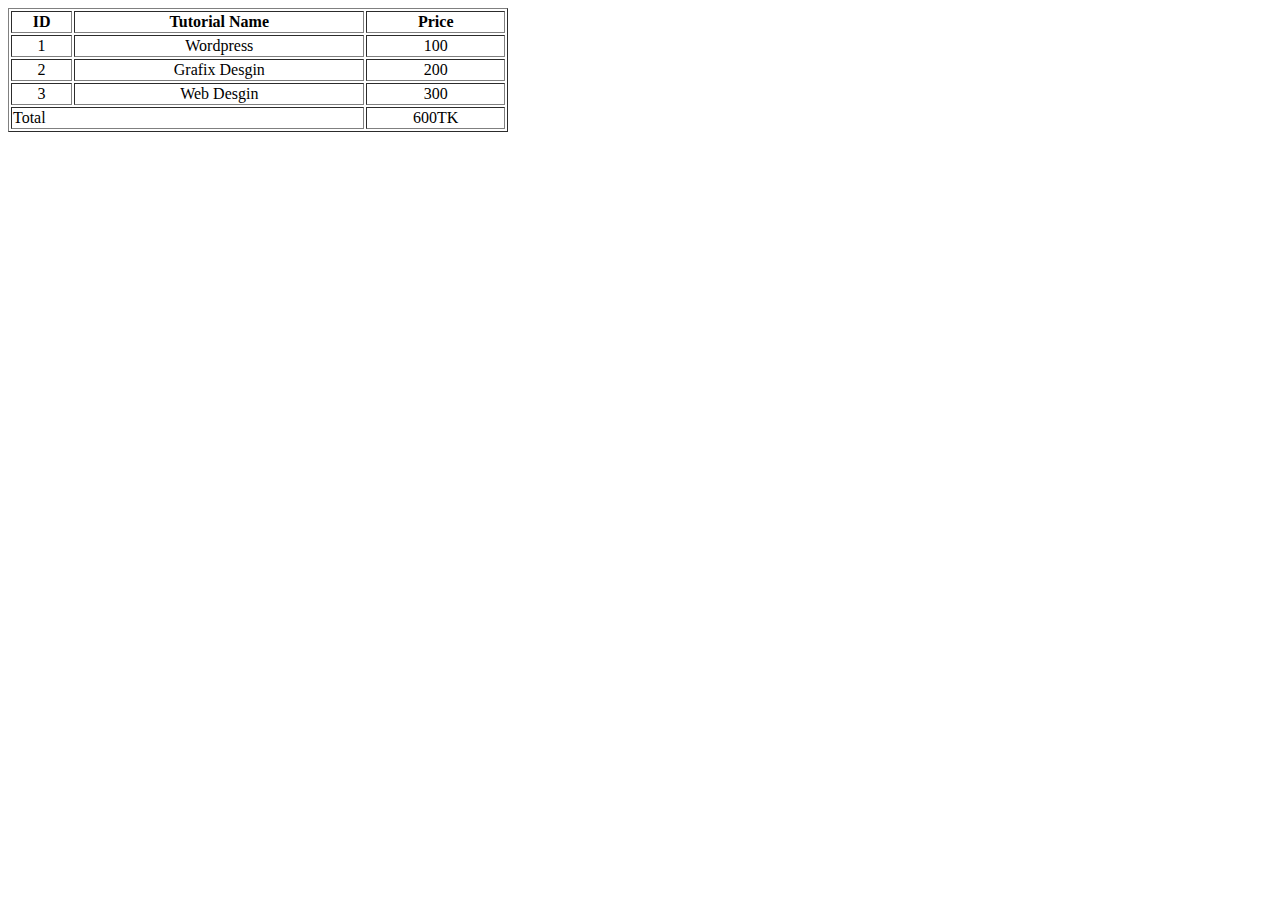
<file: index.html>
<!DOCTYPE html>
<html>
  <head>
    <!-- ab.rahimjcg.com -->
    
      <title>Table</title>
      <link rel="stylesheet" href="Style.css"/>
  </head>
  <body>
      <table border="1" cellpadding="1">
          <thead>
          <tr>
            <th>ID</th>
            <th>Tutorial Name</th>
            <th>Price</th>
          </tr>
        </thead>
        <tfoot>
          <tr>
            <td class="table_left" colspan="2">Total</td>
            <td colspan="1">600TK</td>
          </tr>
        </tfoot>
          <tr>
            <td>1</td>
            <td>Wordpress</td>
            <td>100</td>
          </tr>
          <tr> 
            <td>2</td>
            <td>Grafix Desgin</td>
            <td>200</td>
          </tr>
          <tr>
            <td>3</td>
            <td>Web Desgin</td>
            <td>300</td>
          </tr>
       
      </table>
 
    </body>
    
</html>
</file>
<file: Style.css>
table{
width: 500px;
text-align: center;
}
.table_left{text-align: left;}
</file>
